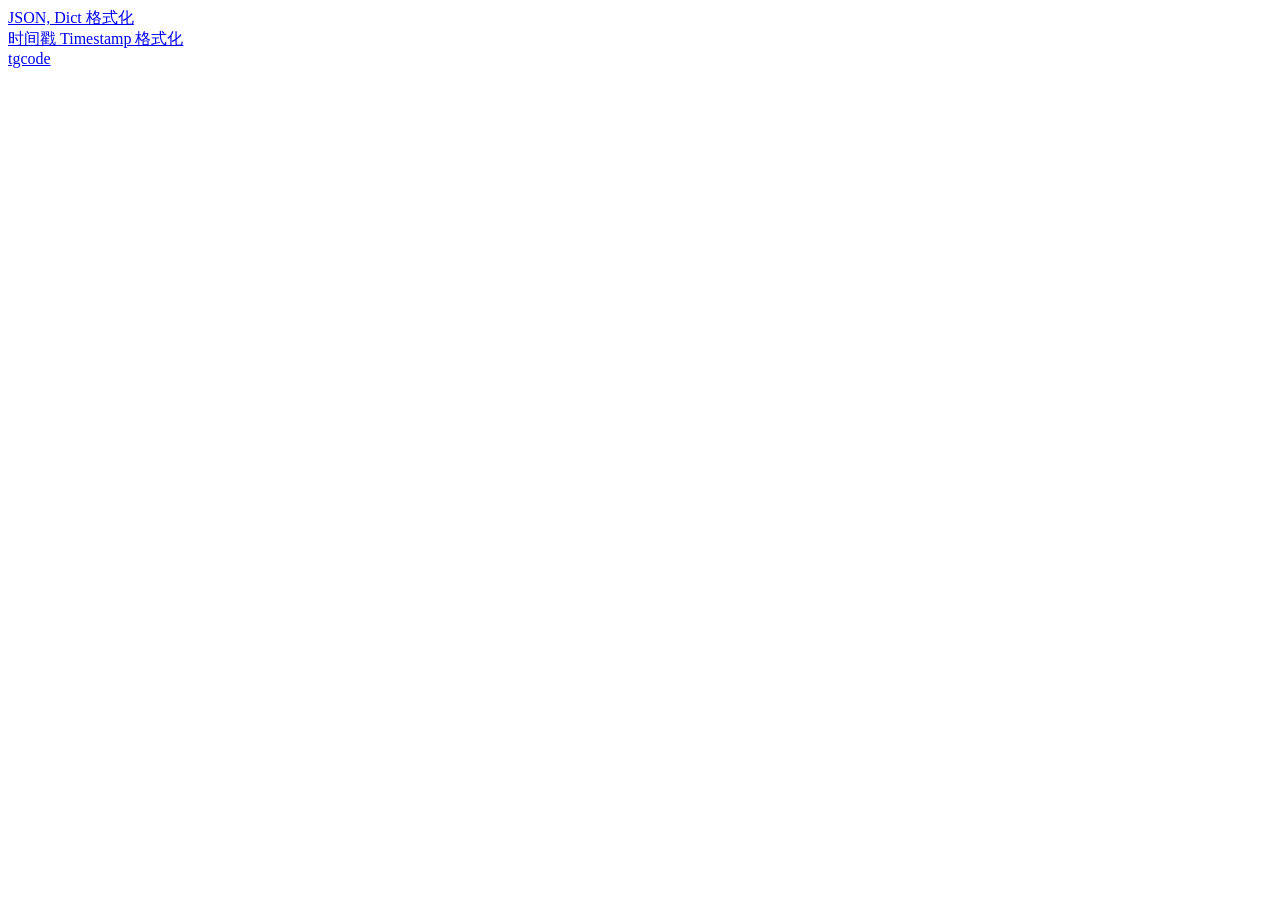
<file: index.html>
<html>
<html>
  <meta charset="utf-8">
  <meta name="viewport" content="width=device-width, initial-scale=1" />
  <meta property="og:title" content="小工具">
  <meta property="og:description" content="小工具">
  <meta property="og:image" content="https://i.postimg.cc/h43dBD2F/c.jpg">
  
  <title>小工具</title>
</html>
<body>
  <a href="json/">JSON, Dict 格式化</a><br>
  <a href="time/">时间戳 Timestamp 格式化</a><br>
  <a href="https://hbcaodog--tgcode-f.modal.run">tgcode</a>
</body>
</html>
</file>
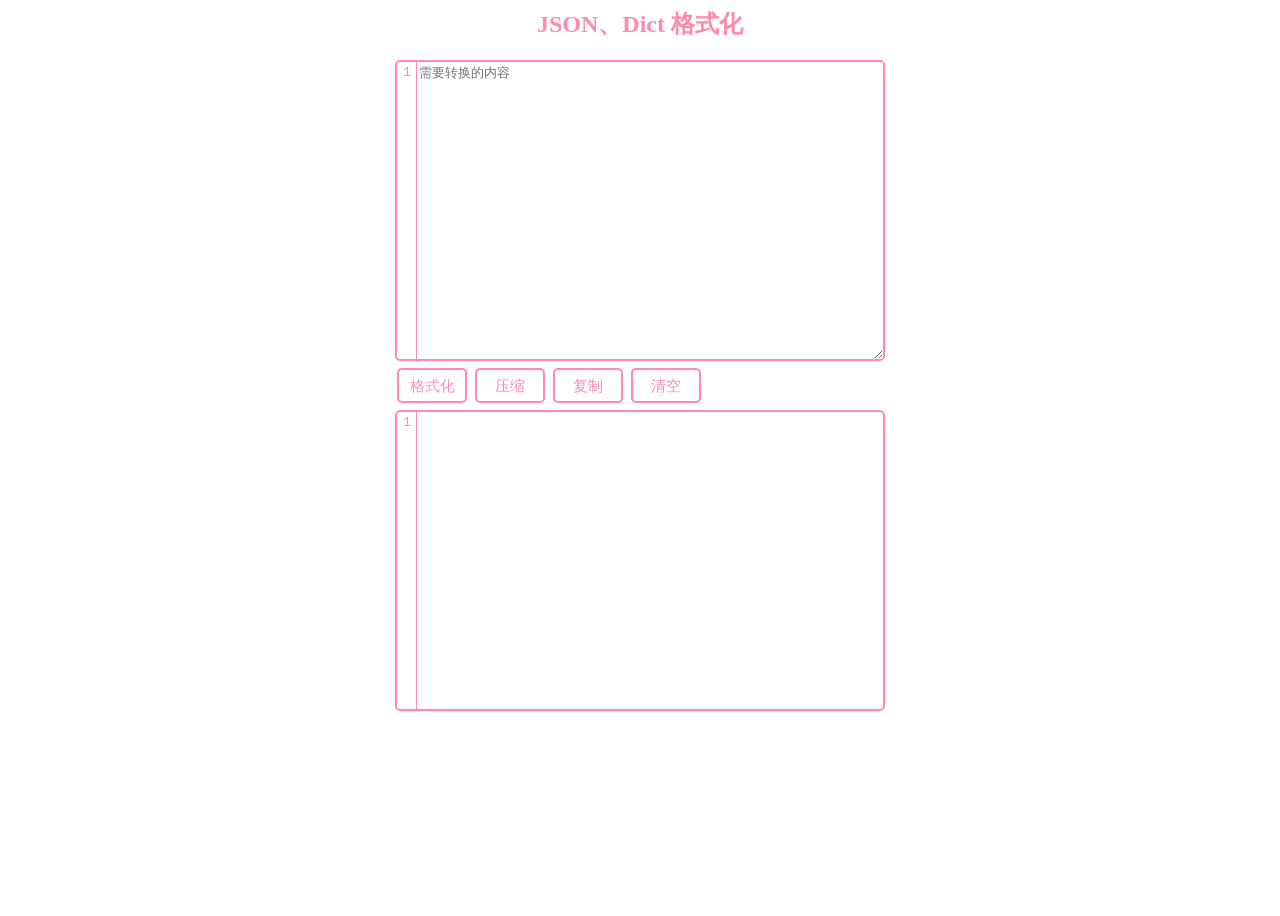
<file: json/index.html>
<html>
<head>
  <meta charset="utf-8">
  <meta name="viewport" content="width=device-width, initial-scale=1" />
  <link rel="icon" href="https://i.postimg.cc/h43dBD2F/c.jpg">
  <meta property="og:title" content="JSON、Dict 格式化">
  <meta property="og:description" content="JSON、JSON5、Dict 格式化器">
  <meta property="og:image" content="https://i.postimg.cc/h43dBD2F/c.jpg">
  <title>JSON、Dict 格式化</title>
  
  <link rel="stylesheet" href="./index.css">
  <script src="./index.js"></script>
</head>

<body>
  <div class="container">
    <h2 class="title">JSON、Dict 格式化</h2>
    <div class="form">
      <div class="editor input">
        <div class="numbers"></div>
        <textarea class="input" id="input" placeholder="需要转换的内容"></textarea>
      </div>
      <div class="controls">
        <div>
          <button class="btn formatting" type="button">格式化</button>
          <button class="btn compress" type="button">压缩</button>
          <button class="btn copy" type="button">复制</button>
          <button class="btn clear" type="button">清空</button>
        </div>
      </div>
      <div class="editor">
        <div class="numbers"></div>
        <div class="input" id="output"></div>
      </div>
    </div>
  </div>
</body>

</html>
</file>
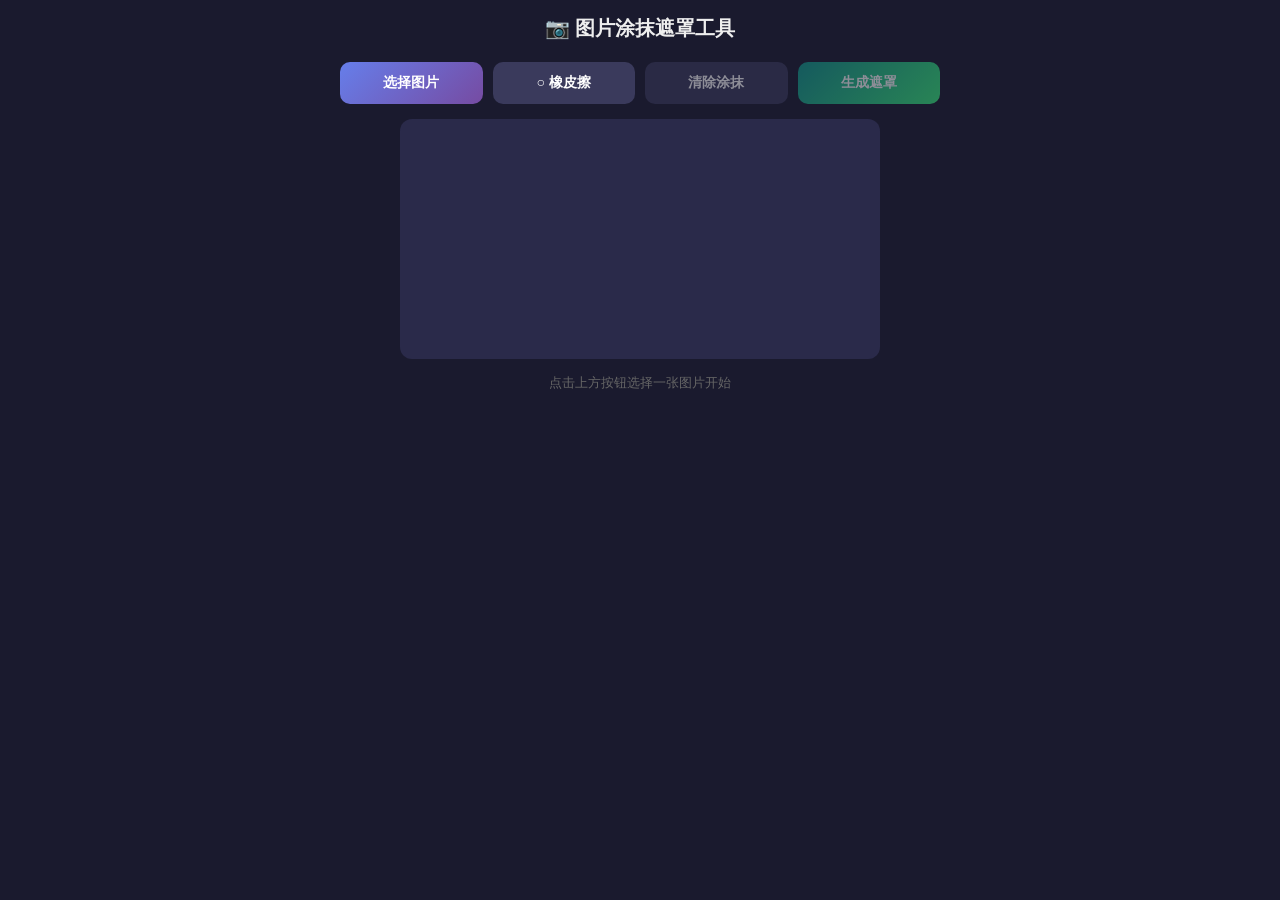
<file: mask/index.html>
<!DOCTYPE html>
<html lang="zh-CN">
<head>
  <meta charset="UTF-8">
  <meta name="viewport" content="width=device-width, initial-scale=1.0, maximum-scale=1.0, user-scalable=no">
  <title>图片涂抹遮罩工具</title>
  
  <link rel="stylesheet" href="./main.css">
  <script defer src="./main.js"></script>
</head>
<body>
  <div class="container">
    <h1>📷 图片涂抹遮罩工具</h1>
    
    <input type="file" id="fileInput" accept="image/*">
    
    <div class="btn-group">
      <button class="btn btn-primary" id="selectBtn">选择图片</button>
      <button class="btn btn-secondary" id="eraserBtn">○ 橡皮擦</button>
      <button class="btn btn-secondary" id="clearBtn" disabled>清除涂抹</button>
      <button class="btn btn-success" id="exportBtn" disabled>生成遮罩</button>
    </div>
    
    <div class="slider-group" id="sliderGroup">
      <label>
        <span>画笔大小</span>
        <span id="brushValue">30</span>
      </label>
      <input type="range" id="brushSize" min="5" max="100" value="30">
    </div>
    
    <div class="canvas-wrapper" id="canvasWrapper">
      <div class="canvas-container" id="canvasContainer">
        <canvas id="imageCanvas"></canvas>
        <canvas id="drawCanvas"></canvas>
      </div>
    </div>
    
    <div class="output-section" id="outputSection">
      <h3>🎭 输出遮罩（涂抹区域为白色）</h3>
      <canvas id="outputCanvas"></canvas>
      <a class="download-link" id="downloadLink" download="mask.png">💾 保存遮罩图片</a>
    </div>
    
    <p class="tip" id="tip">点击上方按钮选择一张图片开始</p>
  </div>
</body>
</html>
</file>
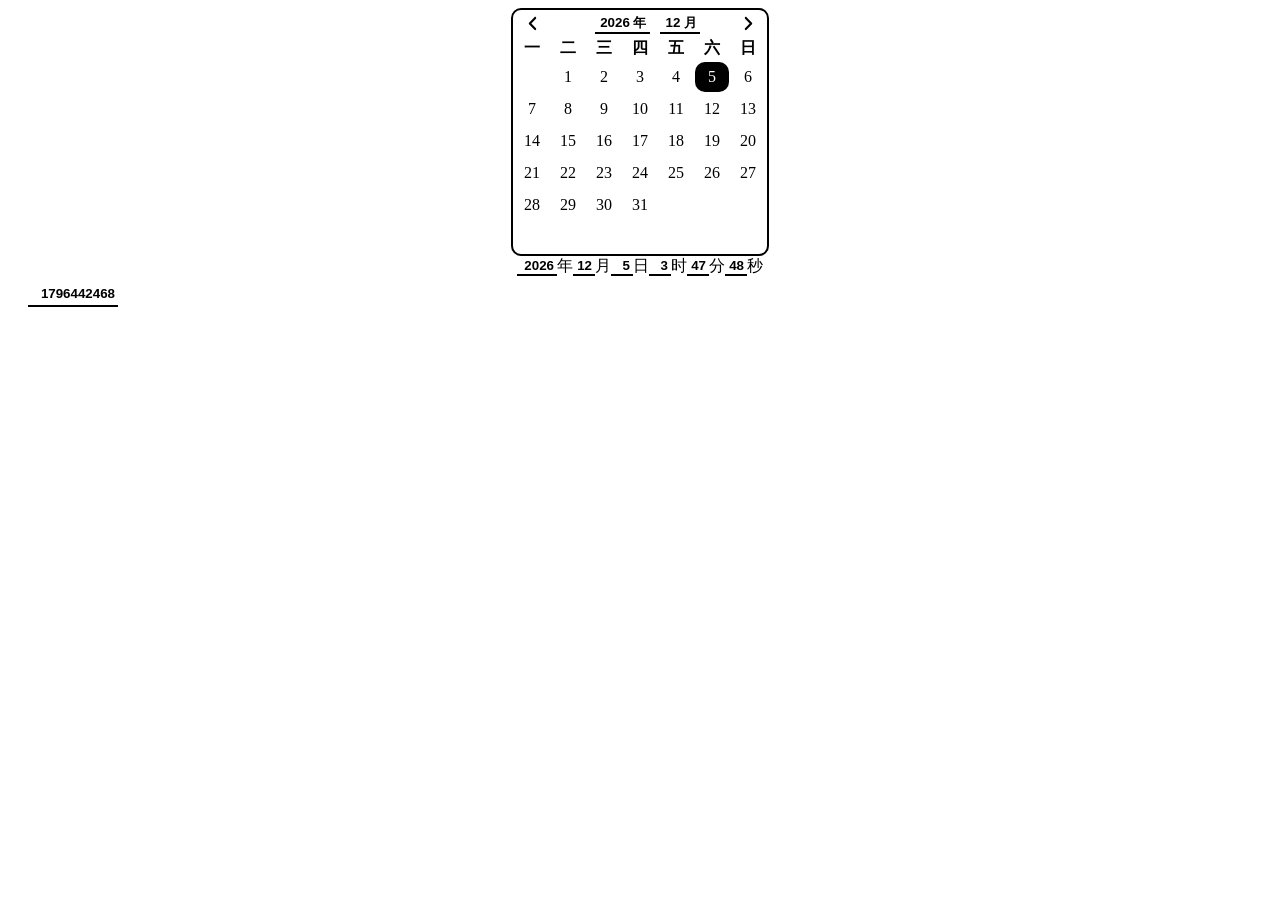
<file: time/index.html>
<html>
<head>
  <meta charset="utf-8">
  <meta name="viewport" content="width=device-width, initial-scale=1" />
  <link rel="icon" href="https://i.postimg.cc/h43dBD2F/c.jpg">
  <meta name="title" itemprop="name" property="og:title" content="时间戳格式化">
  <meta name="description" itemprop="description" property="og:description" content="时间戳 timestamp 格式化器">
  <meta name="image" itemprop="image" property="og:image" content="https://i.postimg.cc/h43dBD2F/c.jpg">
  <title>时间戳 格式化</title>
  
  <link rel="stylesheet" href="./index.css">
  <script src="./index.js"></script>
</head>
<body>
  <div class="date_selecter">
    <div class="calendar-box">
      <table class="calendar">
        <tr>
          <th class="monthdown"><img src="/static/svg/left.svg" /></th>
          <th></th>
          <th colspan="2">
            <select type="text" class="number year" name="year" value="2025" style="width: 55px"></select>
          </th>
          <th colspan="2" style="text-align: left">
            <select type="text" class="number month" name="month" value="8" style="width: 40px">
              <option value="1">1 月</option>
              <option value="2">2 月</option>
              <option value="3">3 月</option>
              <option value="4">4 月</option>
              <option value="5">5 月</option>
              <option value="6">6 月</option>
              <option value="7">7 月</option>
              <option value="8">8 月</option>
              <option value="9">9 月</option>
              <option value="10">10 月</option>
              <option value="11">11 月</option>
              <option value="12">12 月</option>
            </select>
          </th>
          <th class="monthup"><img src="/static/svg/right.svg" /></th>
        </tr>
        <tr>
          <th>一</th>
          <th>二</th>
          <th>三</th>
          <th>四</th>
          <th>五</th>
          <th>六</th>
          <th>日</th>
        </tr>
        <tr>
          <td data-index="1"></td>
          <td data-index="2"></td>
          <td data-index="3"></td>
          <td data-index="4"></td>
          <td data-index="5"></td>
          <td data-index="6"></td>
          <td data-index="7"></td>
        </tr>
        <tr>
          <td data-index="8"></td>
          <td data-index="9"></td>
          <td data-index="10"></td>
          <td data-index="11"></td>
          <td data-index="12"></td>
          <td data-index="13"></td>
          <td data-index="14"></td>
        </tr>
        <tr>
          <td data-index="15"></td>
          <td data-index="16"></td>
          <td data-index="17"></td>
          <td data-index="18"></td>
          <td data-index="19"></td>
          <td data-index="20"></td>
          <td data-index="21"></td>
        </tr>
        <tr>
          <td data-index="22"></td>
          <td data-index="23"></td>
          <td data-index="24"></td>
          <td data-index="25"></td>
          <td data-index="26"></td>
          <td data-index="27"></td>
          <td data-index="28"></td>
        </tr>
        <tr>
          <td data-index="29"></td>
          <td data-index="30"></td>
          <td data-index="31"></td>
          <td data-index="32"></td>
          <td data-index="33"></td>
          <td data-index="34"></td>
          <td data-index="35"></td>
        </tr>
        <tr>
          <td data-index="36"></td>
          <td data-index="37"></td>
          <td data-index="38"></td>
          <td data-index="39"></td>
          <td data-index="40"></td>
          <td data-index="41"></td>
          <td data-index="42"></td>
        </tr>
      </table>
    </div>
    <div class="row time-box">
      <select type="text" class="number year" name="year" value="2025" style="width: 40px"></select>
      <span>年</span>
      <select type="text" class="number month" name="month" value="8">
        <option value="1">1</option>
        <option value="2">2</option>
        <option value="3">3</option>
        <option value="4">4</option>
        <option value="5">5</option>
        <option value="6">6</option>
        <option value="7">7</option>
        <option value="8">8</option>
        <option value="9">9</option>
        <option value="10">10</option>
        <option value="11">11</option>
        <option value="12">12</option>
      </select>
      <span>月</span>
      <select type="text" class="number day" name="day" value="25" ></select>
      <span>日</span>
      <select type="text" class="number hour" name="hour">
        <option value="0">0</option>
        <option value="1">1</option>
        <option value="2">2</option>
        <option value="3">3</option>
        <option value="4">4</option>
        <option value="5">5</option>
        <option value="6">6</option>
        <option value="7">7</option>
        <option value="8">8</option>
        <option value="9">9</option>
        <option value="10">10</option>
        <option value="11">11</option>
        <option value="12">12</option>
        <option value="13">13</option>
        <option value="14">14</option>
        <option value="15">15</option>
        <option value="16">16</option>
        <option value="17">17</option>
        <option value="18">18</option>
        <option value="19">19</option>
        <option value="20">20</option>
        <option value="21">21</option>
        <option value="22">22</option>
        <option value="23" checked>23</option>
      </select>
      <span>时</span>
      <select type="text" class="number minute" name="minute">
        <option value="0" checked>0</option>
        <option value="1">1</option>
        <option value="2">2</option>
        <option value="3">3</option>
        <option value="4">4</option>
        <option value="5">5</option>
        <option value="6">6</option>
        <option value="7">7</option>
        <option value="8">8</option>
        <option value="9">9</option>
        <option value="10">10</option>
        <option value="11">11</option>
        <option value="12">12</option>
        <option value="13">13</option>
        <option value="14">14</option>
        <option value="15">15</option>
        <option value="16">16</option>
        <option value="17">17</option>
        <option value="18">18</option>
        <option value="19">19</option>
        <option value="20">20</option>
        <option value="21">21</option>
        <option value="22">22</option>
        <option value="23">23</option>
        <option value="24">24</option>
        <option value="25">25</option>
        <option value="26">26</option>
        <option value="27">27</option>
        <option value="28">28</option>
        <option value="29">29</option>
        <option value="30">30</option>
        <option value="31">31</option>
        <option value="32">32</option>
        <option value="33">33</option>
        <option value="34">34</option>
        <option value="35">35</option>
        <option value="36">36</option>
        <option value="37">37</option>
        <option value="38">38</option>
        <option value="39">39</option>
        <option value="40">40</option>
        <option value="41">41</option>
        <option value="42">42</option>
        <option value="43">43</option>
        <option value="44">44</option>
        <option value="45">45</option>
        <option value="46">46</option>
        <option value="47">47</option>
        <option value="48">48</option>
        <option value="49">49</option>
        <option value="50">50</option>
        <option value="51">51</option>
        <option value="52">52</option>
        <option value="53">53</option>
        <option value="54">54</option>
        <option value="55">55</option>
        <option value="56">56</option>
        <option value="57">57</option>
        <option value="58">58</option>
        <option value="59">59</option>
      </select>
      <span>分</span>
      <select type="text" class="number second" name="second">
        <option value="0">0</option>
        <option value="1">1</option>
        <option value="2">2</option>
        <option value="3">3</option>
        <option value="4">4</option>
        <option value="5">5</option>
        <option value="6">6</option>
        <option value="7">7</option>
        <option value="8">8</option>
        <option value="9">9</option>
        <option value="10">10</option>
        <option value="11">11</option>
        <option value="12">12</option>
        <option value="13">13</option>
        <option value="14">14</option>
        <option value="15">15</option>
        <option value="16">16</option>
        <option value="17">17</option>
        <option value="18">18</option>
        <option value="19">19</option>
        <option value="20">20</option>
        <option value="21">21</option>
        <option value="22">22</option>
        <option value="23">23</option>
        <option value="24">24</option>
        <option value="25">25</option>
        <option value="26">26</option>
        <option value="27">27</option>
        <option value="28">28</option>
        <option value="29">29</option>
        <option value="30">30</option>
        <option value="31">31</option>
        <option value="32">32</option>
        <option value="33">33</option>
        <option value="34">34</option>
        <option value="35">35</option>
        <option value="36">36</option>
        <option value="37">37</option>
        <option value="38">38</option>
        <option value="39">39</option>
        <option value="40">40</option>
        <option value="41">41</option>
        <option value="42">42</option>
        <option value="43">43</option>
        <option value="44">44</option>
        <option value="45">45</option>
        <option value="46">46</option>
        <option value="47">47</option>
        <option value="48">48</option>
        <option value="49">49</option>
        <option value="50">50</option>
        <option value="51">51</option>
        <option value="52">52</option>
        <option value="53">53</option>
        <option value="54">54</option>
        <option value="55">55</option>
        <option value="56">56</option>
        <option value="57">57</option>
        <option value="58">58</option>
        <option value="59">59</option>
      </select>
      <span>秒</span>
    </div>
    <div class="timestamp-box">
      <input class="number timestamp" />
    </div>
  </div>
  
</body>
</html>
</file>
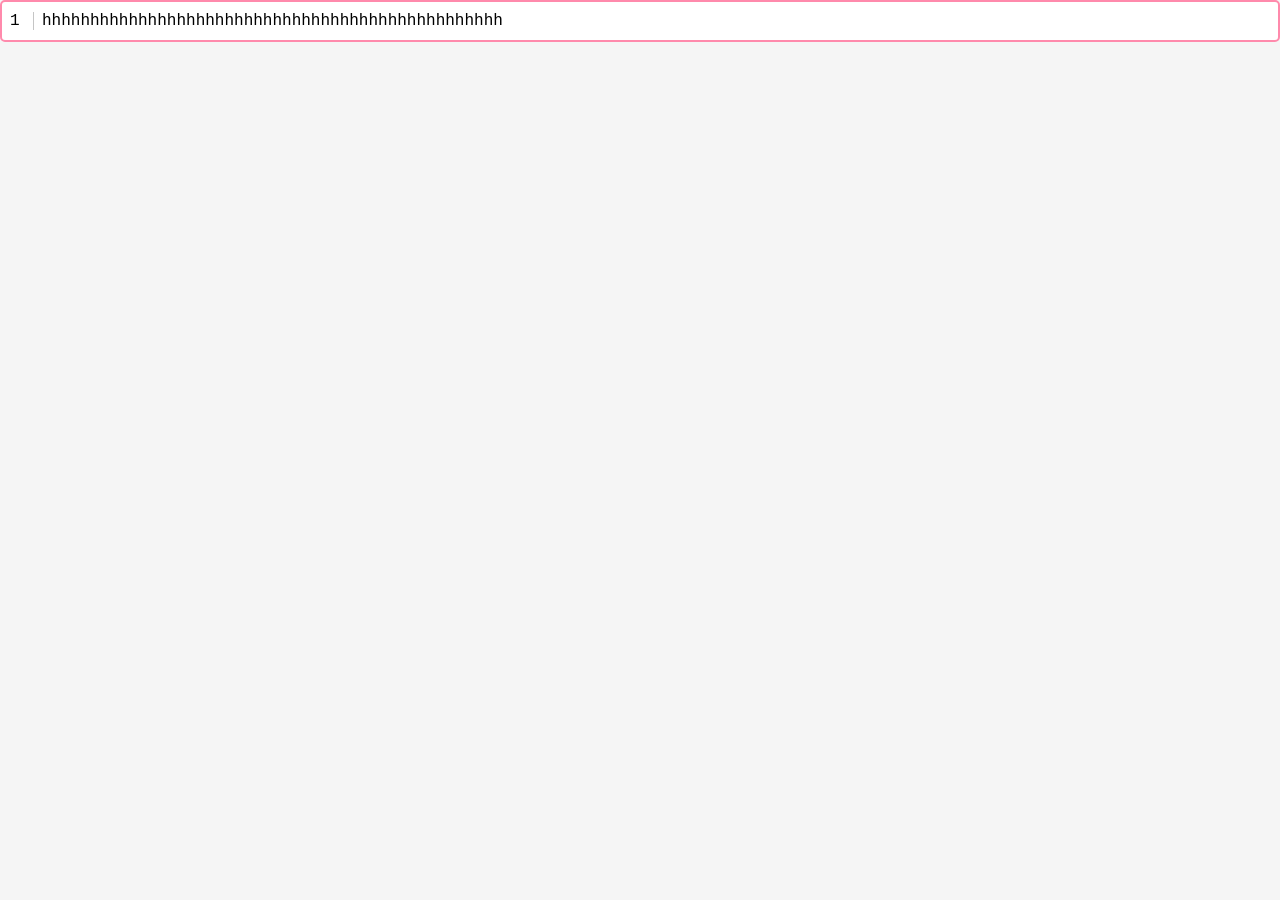
<file: json/editor_test.html>
<!DOCTYPE html>
<html lang="zh-CN">
<head>
  <meta charset="UTF-8">
  <meta name="viewport" content="width=device-width, initial-scale=1.0">
  <title>带行号的文本编辑器</title>
  <style>
* {
  margin: 0;
  padding: 0;
  box-sizing: border-box;
}

body {
  font-family: 'Consolas', 'Monaco', 'Courier New', monospace;
  background-color: #f5f5f5;
  padding: 0;
}

.editor {
  border: 2px solid #ff8aac;
  border-radius: 5px;
  overflow: hidden;
  white-space: pre-wrap;
  padding: 10px 0;
  background-color: #fff;
}

.line {
  padding: 0 8px;
  display: flex;
}
.line-number {
  flex-shrink: 0;
  width: 24px;
  border-right: 1px solid #c5c5c5;
}

.line-number::before {
  content: attr(data-line-number);
}
.line-content {
  margin-left: 8px;
  width: calc(100% - 24px);
  outline: none;
}
  </style>
</head>
<body>
<div class="container">
  <div class="editor"><div class="line"><div class="line-number" data-line-number="1"></div><div class="line-content" contenteditable>hhhhhhhhhhhhhhhhhhhhhhhhhhhhhhhhhhhhhhhhhhhhhhhh</div></div></div>
   
</div>
<script>


document.querySelector('.editor').addEventListener('keydown', function (e) {
  if (e.key == 'Enter') {
    e.preventDefault();
    const currentLine = parseInt(e.target.parentElement.children[0].getAttribute('data-line-number'));
    let target = e.target.parentElement;
    let i = 0;
    while (target = target.nextElementSibling) {
      target.querySelector('.line-number').setAttribute('data-line-number', currentLine + 2 + i);
      i++;
    }
    const parser = new DOMParser();
    const doc = parser.parseFromString(`<div class="line"><div class="line-number" data-line-number="${currentLine + 1}"></div><div class="line-content" contenteditable></div></div></div>`, 'text/html');
    const ele = doc.body.firstChild;
    e.target.parentElement.after(ele);
    ele.children[1].focus();
  }
});


  </script>
</body>
</html>
</file>
<file: json/index.css>
.container {
  width: 500px;
  height: 100vh;
  margin: 0 auto;
}
@media (max-width: 500px) {
  .container {
    width: 100%;
  }
}

.title {
  text-align: center;
  color: #ff8aac;
}
.form {
  width: calc(100% - 10px);
  padding: 0 5px;
}

.editor {
  display: flex;
  height: 33%;
  border: 2px solid #ff8aac;
  border-radius: 5px;
  overflow: hidden;
}
.editor .numbers {
  min-width: 1.5em;
  padding: 3px 5px;
  color: #ff8aac;
  border-right: 1px solid #ff8aac;
  overflow: hidden;
  text-align: right;
  box-sizing: border-box;
  font-size: 13.3333px;
  font-family: Monospace;
}
.numbers span {
  position: sticky;
  top: 0;
  background: #fff;
}
.editor .input {
  width: 100%;
  height: 100%;
  border: none;
  outline: none;
  white-space: pre-wrap;
  font-size: 13.3333px;
  font-family: monospace;
  overflow: auto;
  word-break: break-all;
}
.editor:has(textarea:focus) {
  border: 2px solid orange;
}
.controls {
  display: flex;
  flex-wrap: wrap;
  margin: 5px 0;
  align-items: center;
  color: #ff8aac;
}
.btn {
  width: 70px;
  height: 35px;
  background: #fff;
  color: #ff8aac;
  border: 2px solid #ff8aac;
  border-radius: 5px;
  outline: none;
  box-shadow: unset;
  font-size: 15px;
  line-height: 15px;
  margin: 2px;
  padding: 2px 0;
  flex-shrink: 0;
  cursor: pointer;
}
.checkbox {
  display: flex;
  align-items: center;
}


.single {
  display: inline;
  position: relative;
}
.single_value {
  display: inline;
  border: 1px solid transparent;
  outline: none;
  border-radius: 5px;
  font-family: monospace;
  box-sizing: border-box;
  background: transparent;
  padding: 0;
}
.single_value:focus {
  border: 1px solid orange;
}

.string_start,
.string_end,
.dict,
.dict_start, 
.dict_end,
.dict_item,
.dict_item_sep,
.dict_key, 
.dict_sep,
.dict_value,
.list,
.list_start,
.list_end,
.list_item,
.list_item_sep,
.list_key,
.list_sep,
.list_value {
  display: inline;
}
.dict_sep, 
.list_sep {
  margin-right: 0.5em;
}
.dict.indent-null .dict_items {
  margin-left: 0;
  display: inline;
}
.dict.indent-2 .dict_items {
  margin-left: 1em;
  border-left: 1px dashed #9999999f;
}
.list.indent-null .list_items {
  margin-left: 0;
  display: inline;
}
.list.indent-2 .list_items {
  margin-left: 1em;
  border-left: 1px dashed #9999999f;
}

.dict.indent-2 .dict_items:not(:has(div)),
.list.indent-2 .list_items:not(:has(div)) {
  display: inline;
  margin-left: 0;
  border-left: none;
}

.collapse_btn {
  display: inline-block;
  width: 15px;
  height: 15px;
  background: url(collapse.svg) no-repeat;
  background-size: contain;
  transform: translateY(2px);
}
.collapse .collapse_btn {
  background-image: url(expand.svg);
}
.dict.collapse .dict_items, 
.list.collapse .list_items {
  margin-left: 0;
  display: inline;
  border-left: none;
}
.dict.collapse .dict_items div, 
.dict.collapse .dict_items br, 
.list.collapse .dict_items div,
.list.collapse .list_items br {
  display: none;
}
.dict.collapse .dict_items:after, 
.list.collapse .list_items:after {
  content: '...';
}

.warning {
  color: #ffc107;
}
.error {
  color: #dc3545;
}

.warning::before,
.error::before {
  content: '';
  display: inline-block;
  width: 15px;
  height: 15px;
  background-repeat: no-repeat;
  background-size: cover;
  vertical-align: bottom;
  margin-right: 3px;
}
.warning::before {
  background-image: url('warning.svg');
}
.error::before {
  background-image: url('error.svg');
}
</file>
<file: mask/main.css>
* {
  margin: 0;
  padding: 0;
  box-sizing: border-box;
}

body {
  font-family: -apple-system, BlinkMacSystemFont, 'Segoe UI', sans-serif;
  background: #1a1a2e;
  min-height: 100vh;
  padding: 15px;
  color: #fff;
}

.container {
  max-width: 600px;
  margin: 0 auto;
}

h1 {
  font-size: 20px;
  text-align: center;
  margin-bottom: 20px;
  color: #eee;
}

.btn-group {
  display: flex;
  flex-wrap: wrap;
  gap: 10px;
  margin-bottom: 15px;
}

.btn {
  flex: 1;
  min-width: 80px;
  padding: 12px 16px;
  border: none;
  border-radius: 10px;
  font-size: 14px;
  font-weight: 600;
  cursor: pointer;
  transition: transform 0.1s, opacity 0.2s;
}

.btn:active {
  transform: scale(0.96);
}

.btn-primary {
  background: linear-gradient(135deg, #667eea, #764ba2);
  color: #fff;
}

.btn-secondary {
  background: #3a3a5c;
  color: #fff;
}

.btn-success {
  background: linear-gradient(135deg, #11998e, #38ef7d);
  color: #fff;
}

.btn:disabled {
  opacity: 0.5;
  cursor: not-allowed;
}

#fileInput {
  display: none;
}

.slider-group {
  background: #2a2a4a;
  padding: 15px;
  border-radius: 10px;
  margin-bottom: 15px;
  display: none;
}

.slider-group label {
  display: flex;
  justify-content: space-between;
  margin-bottom: 8px;
  font-size: 14px;
  color: #aaa;
}

.slider-group input[type="range"] {
  width: 100%;
  height: 6px;
  border-radius: 3px;
  background: #444;
  outline: none;
  -webkit-appearance: none;
}

.slider-group input[type="range"]::-webkit-slider-thumb {
  -webkit-appearance: none;
  width: 22px;
  height: 22px;
  border-radius: 50%;
  background: linear-gradient(135deg, #667eea, #764ba2);
  cursor: pointer;
}

.canvas-wrapper {
  position: relative;
  margin-bottom: 15px;
  width: 100%;
  display: flex;
  justify-content: center;
}

.canvas-container {
  position: relative;
  width: 80%;
  background: #2a2a4a;
  border-radius: 12px;
  overflow: hidden;
}

#imageCanvas,
#drawCanvas {
  display: block;
  width: 100%;
  touch-action: none;
}

#imageCanvas {
  position: relative;
  z-index: 1;
  width: 100%;
}

#drawCanvas {
  position: absolute;
  top: 0;
  left: 0;
  z-index: 2;
  width: 100%;
}

.output-section {
  background: #2a2a4a;
  border-radius: 12px;
  padding: 15px;
  display: none;
}

.output-section h3 {
  font-size: 16px;
  margin-bottom: 12px;
  color: #aaa;
}

#outputCanvas {
  width: 100%;
  border-radius: 8px;
  background: #000;
}

.tip {
  text-align: center;
  color: #666;
  font-size: 13px;
  margin-top: 15px;
}

.download-link {
  display: block;
  text-align: center;
  margin-top: 12px;
  padding: 12px;
  background: linear-gradient(135deg, #f093fb, #f5576c);
  color: #fff;
  text-decoration: none;
  border-radius: 10px;
  font-weight: 600;
}
</file>
<file: time/index.css>
input.number,
select.number {
  width: 22px;
  height: 20px;
  margin: 0;
  padding: 0 3px;
  color: #000;
  border: none;
  border-bottom: 2px solid #000;
  background-color: transparent;
  font-weight: bold;
  outline: none;
  text-align: right;
  appearance: none;
}
.calendar-box {
  display: flex;
  justify-content: center;
}

.calendar {
  border: 2px solid #000;
  color: #000;
  border-radius: 10px;
}
.calendar th.monthdown img,
.calendar th.monthup img {
  width: 15px;
  height: 15px;
}
.calendar tr:nth-child(1) th {
  background: unset;
  font-weight: normal;
}
.calendar th {
  height: 23px;
  font-size: 16px;
}
.calendar td {
  padding: 0;
  width: 30px;
  height: 30px;
  font-size: 16px;
  text-align: center;
  border: 2px solid transparent;
}
.calendar td.active {
  border-radius: 10px;
  background: #000;
  color: #fff;
  border: none;
}
.time-box {
  background: transparent !important;
  font-size: 16px;
  text-align: center;
  display: flex;
  justify-content: center;
}
.timestamp-box {
  margin-left: 20px;
}
input.timestamp {
  width: 90px;
  height: 30px;
  padding-top: 5px;
}
</file>
